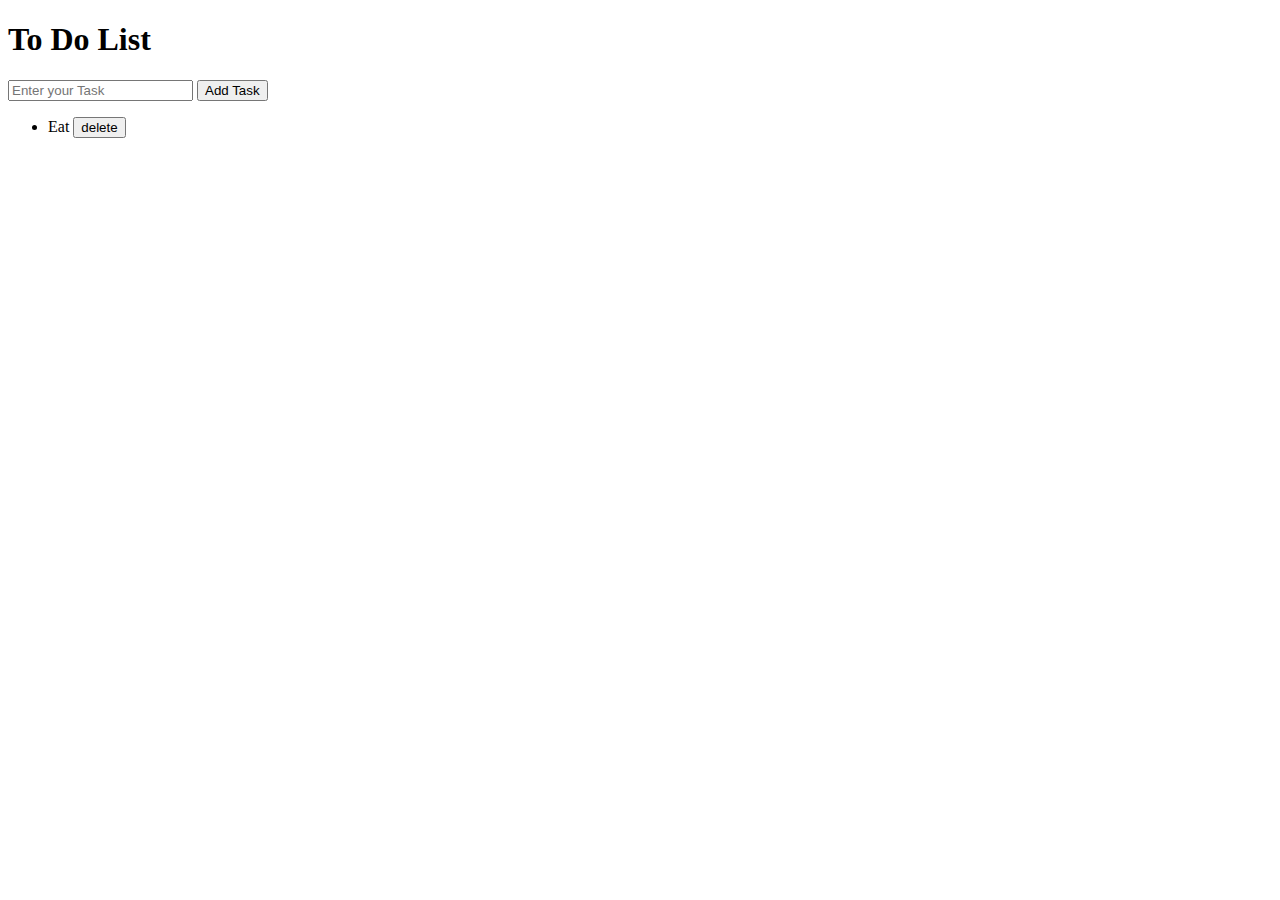
<file: index.html>
<!DOCTYPE html>
<html lang="en">
<head>
    <meta charset="UTF-8">
    <meta name="viewport" content="width=device-width, initial-scale=1.0">
    <link rel="stylesheet" href="cssfile.css">
    <title>Js Mini Project</title>
</head>
<body>
    <!-- <div>
        <ul>
            <li>One</li>
            <li>Two</li>
            <li>Three</li>
        </ul>
    </div> --> 
    
    <h1>To Do List</h1>
    <input placeholder="Enter your Task">

    <button>Add Task</button>
    <ul>
        <li>Eat <button class="delete">delete</button> </li>
    </ul>

    <!-- <script src="bubbling.js"></script> -->
    <script src="jsfile.js"></script>
</body>
</html>
</file>
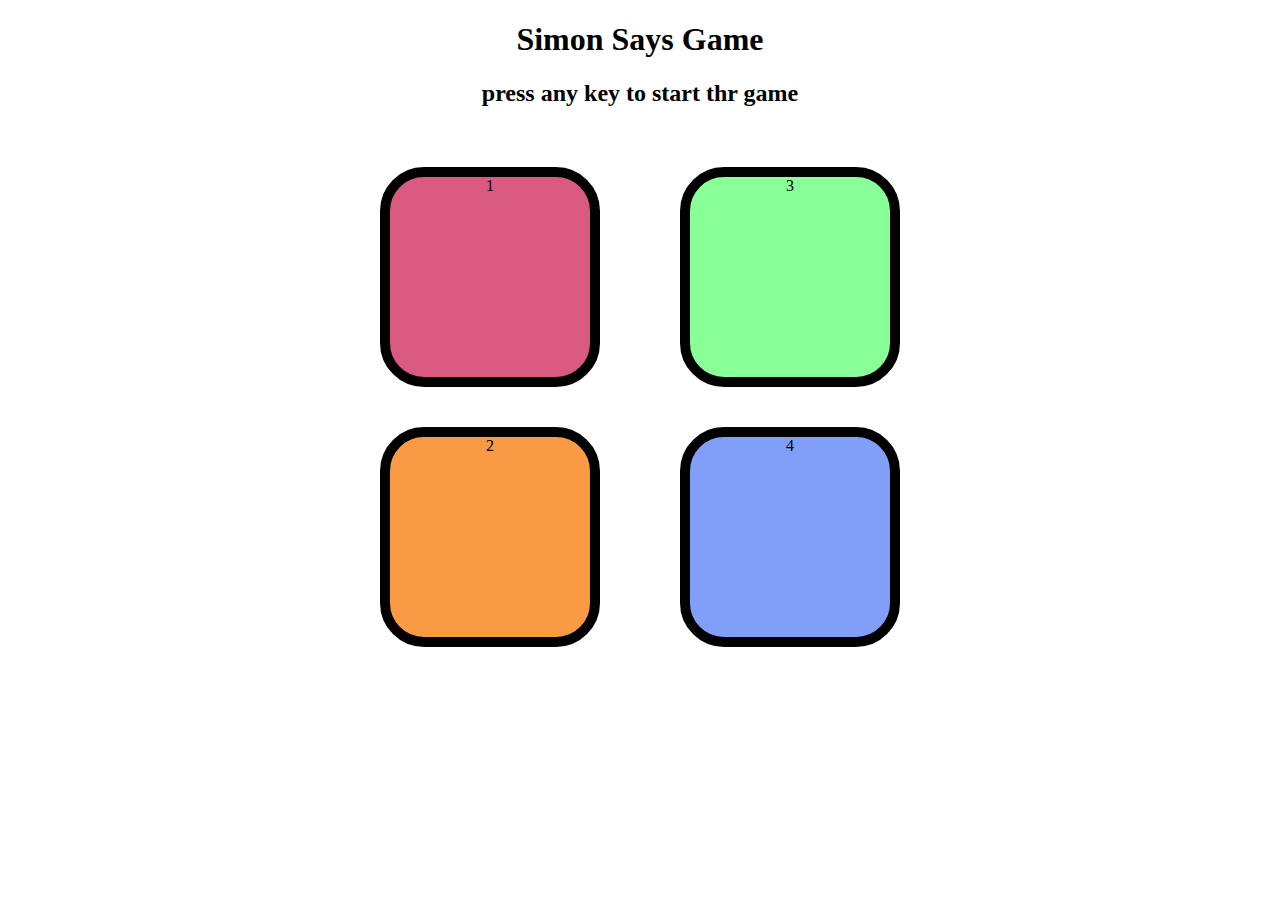
<file: simon.html>
<!DOCTYPE html>
<html lang="en">
<head>
    <meta charset="UTF-8">
    <meta name="viewport" content="width=device-width, initial-scale=1.0">
    <title>Simon Says Game</title>
    <link rel="stylesheet" href="simon.css">
</head>
<body>
    <h1>Simon Says Game</h1>
    <h2>press any key to start thr game</h2>
    <div class="btn-container">
        <div class="line-one">
            <div class="btn red" type="button" id="red">1</div>
            <div class="btn yellow" type="button" id="yellow">2</div>
        </div>
        
        <div class="line-two">
            <div class="btn green" type="button" id="green">3</div>
            <div class="btn purple" type="button" id="purple">4</div>
        </div>
        
    </div>
    <script src="simon.js"></script>
</body>
</html>
</file>
<file: cssfile.css>
/* div{
    background-color: pink;
    height: 200px;
    width: 400px;
}

ul{
    background-color: blue;

}

li{
    background-color: greenyellow;
} */
</file>
<file: simon.css>
body{
    text-align: center;
}
.btn{
    height: 200px;
    width: 200px;
    border-radius: 20%;
    border: 10px solid black;
    margin: 2.5rem;
}

.btn-container{
    display: flex;
    justify-content: center;
}

.yellow{
    background-color: #f99b45;
}
.red{
    background-color: #d95980;
}
.green{
    background-color: #89ff98;;
}

.purple{
    background-color:  #819ff9;
}

.flash{
    background-color: white;
}
.userFlash{
    background-color: green;
}
</file>
